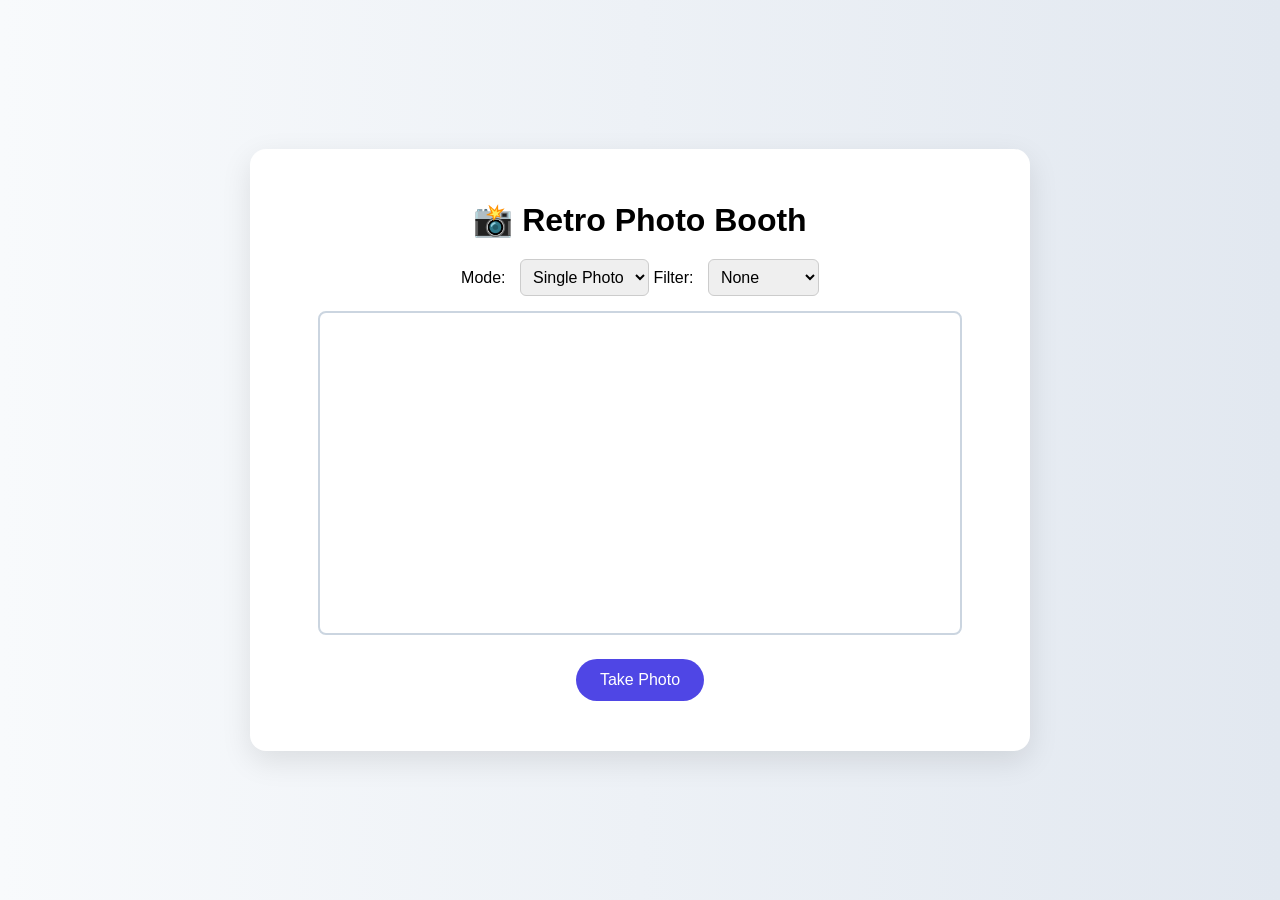
<file: index.html>
<!DOCTYPE html>
<html lang="en">
<head>
  <meta charset="UTF-8" />
  <meta name="viewport" content="width=device-width, initial-scale=1.0"/>
  <title>Realistic Photo Booth</title>
  <link rel="stylesheet" href="style.css" />
</head>
<body>
  <div class="container">
    <h1>📸 Retro Photo Booth</h1>

    <div class="controls">
      <label for="mode">Mode:</label>
      <select id="mode">
        <option value="single">Single Photo</option>
        <option value="strip">Photo Strip</option>
      </select>

      <label for="filter">Filter:</label>
      <select id="filter">
        <option value="none">None</option>
        <option value="grayscale(100%)">Grayscale</option>
        <option value="sepia(100%)">Sepia</option>
        <option value="invert(100%)">Invert</option>
      </select>
    </div>

    <div class="camera-box">
      <video id="video" autoplay></video>
      <canvas id="canvas" width="640" height="1440" hidden></canvas>
      <div id="countdown"></div>
    </div>

    <div class="buttons">
      <button id="start" class="btn">Take Photo</button>
      <button id="retake" class="btn secondary" hidden>Retake</button>
      <a id="download" class="btn download" hidden download="photo.png">Download</a>
    </div>
  </div>

  <script src="script.js"></script>
</body>
</html>
</file>
<file: style.css>
body {
    margin: 0;
    font-family: 'Segoe UI', sans-serif;
    background: linear-gradient(to right, #f8fafc, #e2e8f0);
    display: flex;
    justify-content: center;
    align-items: center;
    min-height: 100vh;
    flex-direction: column;
  }
  
  .container {
    background: white;
    padding: 30px;
    border-radius: 16px;
    box-shadow: 0 10px 30px rgba(0, 0, 0, 0.1);
    max-width: 720px;
    width: 100%;
    text-align: center;
    position: relative;
  }
  
  h1 {
    font-size: 2rem;
    margin-bottom: 20px;
  }
  
  .controls {
    margin-bottom: 15px;
  }
  
  #mode,
  #filter {
    padding: 8px;
    font-size: 1rem;
    border-radius: 6px;
    border: 1px solid #ccc;
    margin-left: 10px;
  }
  
  .camera-box {
    position: relative;
    margin-bottom: 20px;
  }
  
 video,
canvas {
  width: 100%;
  max-width: 640px;
  border-radius: 8px;
  border: 2px solid #cbd5e0;
  background: white;
}

video {
  transform: scaleX(-1);
}

  
  #countdown {
    position: absolute;
    top: 40%;
    left: 50%;
    transform: translate(-50%, -50%);
    font-size: 4rem;
    font-weight: bold;
    color: #111827;
    background: rgba(255, 255, 255, 0.8);
    padding: 10px 20px;
    border-radius: 10px;
    display: none;
    z-index: 10;
  }
  
  .buttons {
    display: flex;
    justify-content: center;
    gap: 15px;
    flex-wrap: wrap;
    margin-bottom: 20px;
  }
  
  .btn {
    padding: 12px 24px;
    font-size: 1rem;
    border: none;
    border-radius: 999px;
    color: white;
    background: #4f46e5;
    cursor: pointer;
    transition: background 0.3s;
  }
  
  .btn:hover {
    background: #4338ca;
  }
  
  .download {
    background: #10b981;
  }
  
  .download:hover {
    background: #059669;
  }
  
  .secondary {
    background: #f59e0b;
  }
  
  .secondary:hover {
    background: #d97706;
  }
  
  #preview-img {
    width: 300px;
    margin-top: 20px;
    border-radius: 10px;
    border: 3px solid #ccc;
    background: white;
  }
</file>
<file: PhotoBooth/style.css>
body {
    margin: 0;
    font-family: 'Segoe UI', sans-serif;
    background: linear-gradient(to right, #f8fafc, #e2e8f0);
    display: flex;
    justify-content: center;
    align-items: center;
    min-height: 100vh;
    flex-direction: column;
  }
  
  .container {
    background: white;
    padding: 30px;
    border-radius: 16px;
    box-shadow: 0 10px 30px rgba(0, 0, 0, 0.1);
    max-width: 720px;
    width: 100%;
    text-align: center;
    position: relative;
  }
  
  h1 {
    font-size: 2rem;
    margin-bottom: 20px;
  }
  
  .controls {
    margin-bottom: 15px;
  }
  
  #mode,
  #filter {
    padding: 8px;
    font-size: 1rem;
    border-radius: 6px;
    border: 1px solid #ccc;
    margin-left: 10px;
  }
  
  .camera-box {
    position: relative;
    margin-bottom: 20px;
  }
  
  video,
  canvas {
    width: 100%;
    max-width: 640px;
    border-radius: 8px;
    border: 2px solid #cbd5e0;
    background: white;
  }
  
  #countdown {
    position: absolute;
    top: 40%;
    left: 50%;
    transform: translate(-50%, -50%);
    font-size: 4rem;
    font-weight: bold;
    color: #111827;
    background: rgba(255, 255, 255, 0.8);
    padding: 10px 20px;
    border-radius: 10px;
    display: none;
    z-index: 10;
  }
  
  .buttons {
    display: flex;
    justify-content: center;
    gap: 15px;
    flex-wrap: wrap;
    margin-bottom: 20px;
  }
  
  .btn {
    padding: 12px 24px;
    font-size: 1rem;
    border: none;
    border-radius: 999px;
    color: white;
    background: #4f46e5;
    cursor: pointer;
    transition: background 0.3s;
  }
  
  .btn:hover {
    background: #4338ca;
  }
  
  .download {
    background: #10b981;
  }
  
  .download:hover {
    background: #059669;
  }
  
  .secondary {
    background: #f59e0b;
  }
  
  .secondary:hover {
    background: #d97706;
  }
  
  #preview-img {
    width: 300px;
    margin-top: 20px;
    border-radius: 10px;
    border: 3px solid #ccc;
    background: white;
  }
</file>
